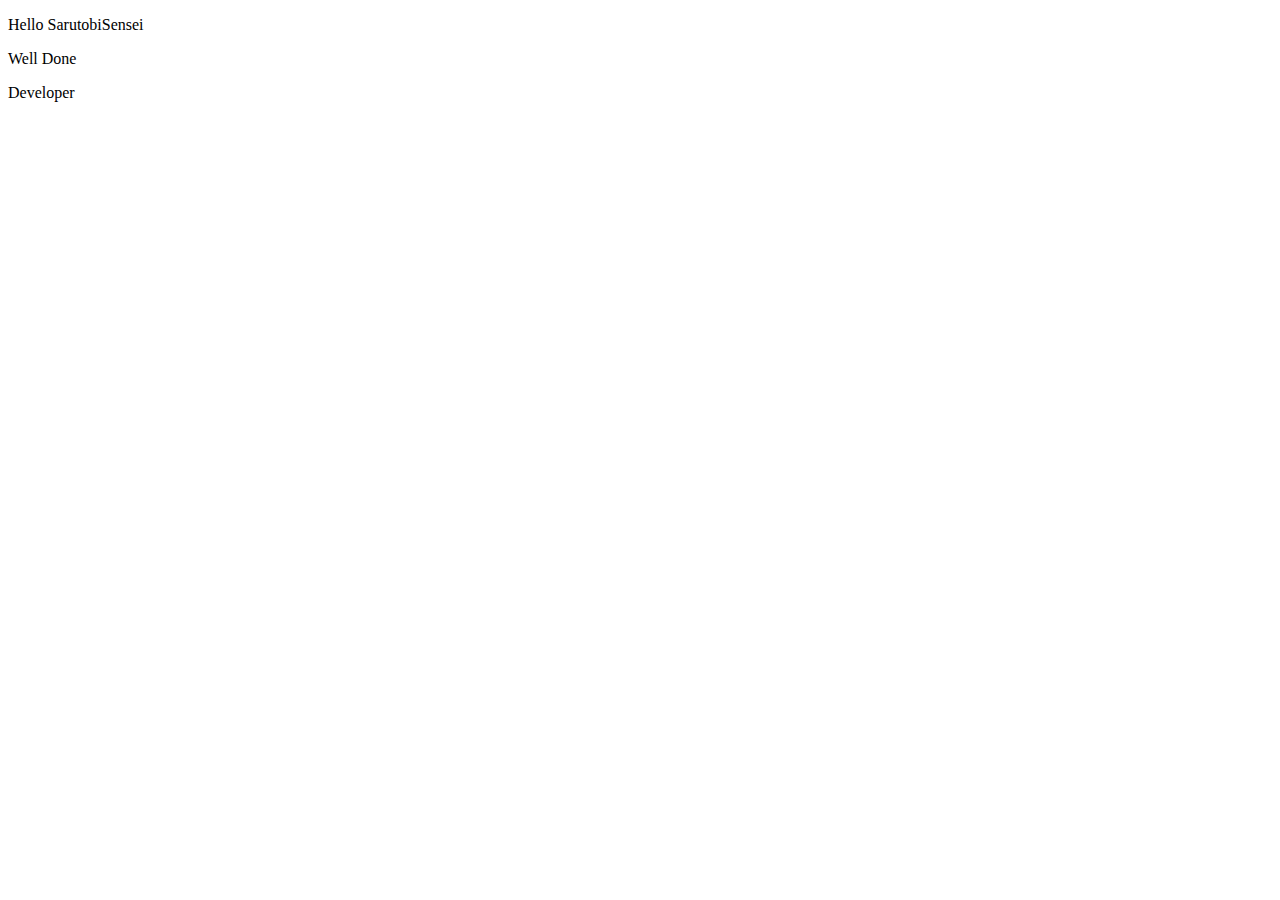
<file: containerExample/index.html>
<!DOCTYPE html>
<html lang="en">
<head>
    <meta charset="UTF-8">
    <meta http-equiv="X-UA-Compatible" content="IE=edge">
    <meta name="viewport" content="width=device-width, initial-scale=1.0">
    <!-- CSS only -->
<link href="https://cdn.jsdelivr.net/npm/bootstrap@5.2.2/dist/css/bootstrap.min.css" rel="stylesheet" integrity="sha384-Zenh87qX5JnK2Jl0vWa8Ck2rdkQ2Bzep5IDxbcnCeuOxjzrPF/et3URy9Bv1WTRi" crossorigin="anonymous">
    <title>Container Example</title>
</head>
<body>
   <div class="container-fluid bg-info">
    <div class="row">
        <div class="col-4 bg-danger">
            <p class="lead">Hello SarutobiSensei</p>
        </div>
        <div class="col-4 bg-dark">
            <p class="lead text-white">Well Done</p>
        </div>
        <div class="col-4 bg-light">
            <p class="lead text-dark">Developer</p>
        </div>
    </div>
   </div>
   
    <!-- JavaScript Bundle with Popper -->
<script src="https://cdn.jsdelivr.net/npm/bootstrap@5.2.2/dist/js/bootstrap.bundle.min.js" integrity="sha384-OERcA2EqjJCMA+/3y+gxIOqMEjwtxJY7qPCqsdltbNJuaOe923+mo//f6V8Qbsw3" crossorigin="anonymous"></script>
</body>
</html>
</file>
